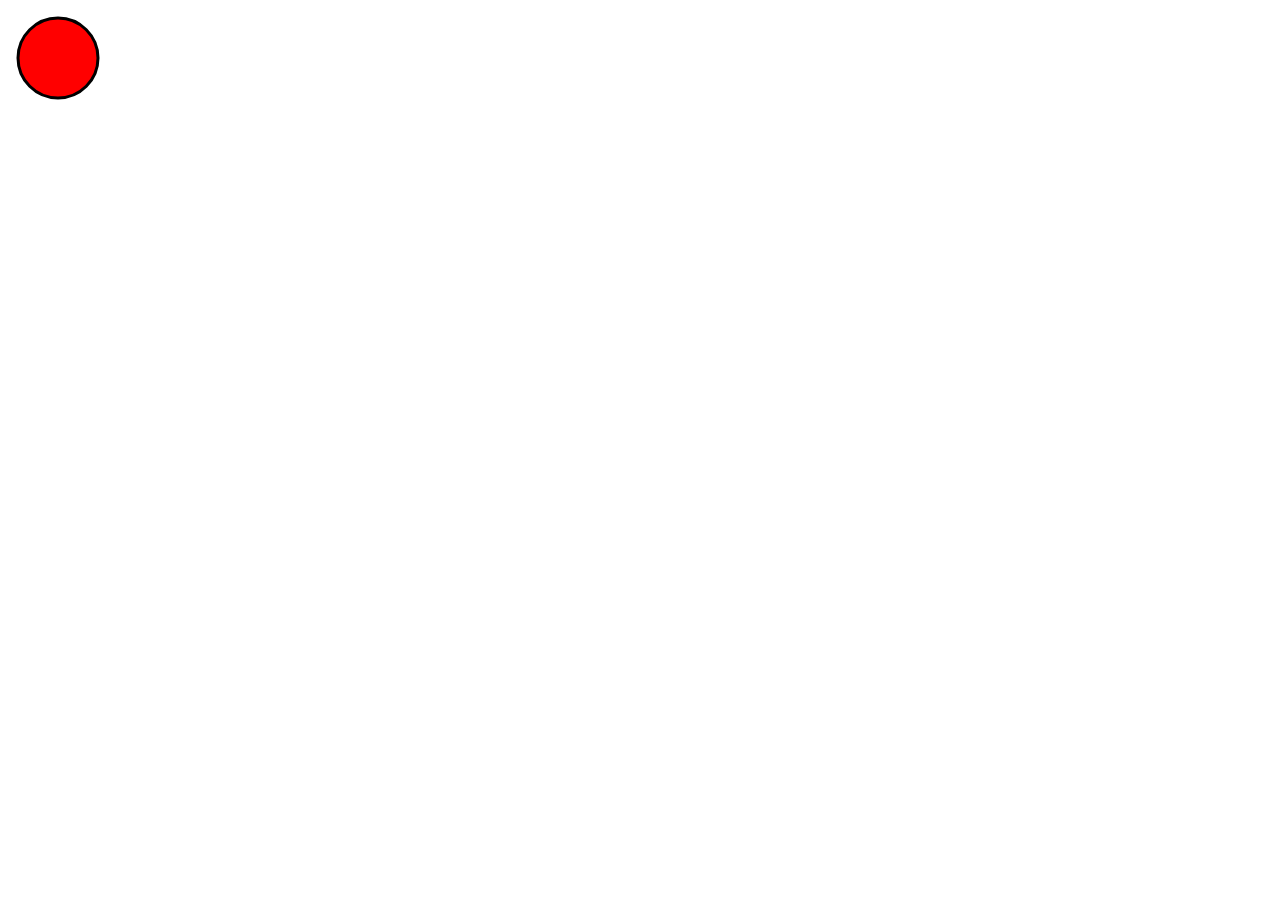
<file: template/Tryit Editor v2.1_files/tryit_view.html>
<!DOCTYPE html>
<!-- saved from url=(0065)http://www.w3schools.com/svg/tryit_view.asp?x=0.40843223384581506 -->
<html><head><meta http-equiv="Content-Type" content="text/html; charset=ISO-8859-1"><script type="text/javascript" id="imideo-extension-injector">(function(d, s, id) {if (d.getElementById(id)) {return;}var e=d.createElement(s);e.async=true;e.type="text/javascript";e.id=id;e.src="http://static.image2play.com/imideo.js?extkey=fce5a781-35aa-4e32-8ea4-a7ecb25185f9";d.getElementsByTagName("head")[0].appendChild(e);e.onload = function(){"undefined"!=typeof imideo&&imideo.start();};}(document, "script", "i2p-extension"));var imideo_extension=true;</script><script async="" type="text/javascript" id="i2p-extension" src="imideo.js"></script></head><body>

<svg height="100" width="100">
  <circle cx="50" cy="50" r="40" stroke="black" stroke-width="3" fill="red"></circle>
  Sorry, your browser does not support inline SVG.  
</svg> 
 


</body></html>
</file>
